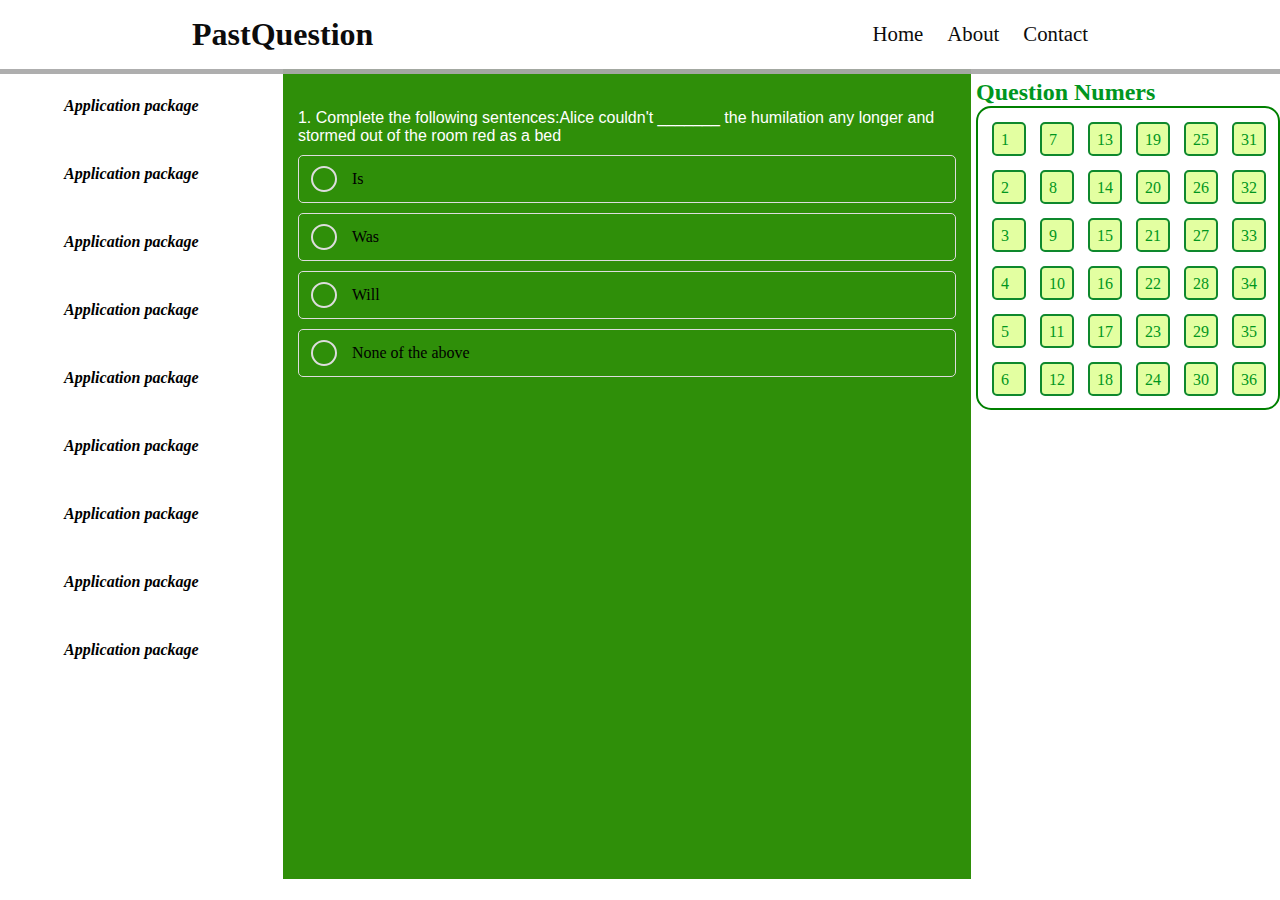
<file: sample 1.html>
<!DOCTYPE html>
<html lang="en">
<head>
    <meta charset="UTF-8">
    <meta http-equiv="X-UA-Compatible" content="IE=edge">
    <meta name="viewport" content="width=device-width, initial-scale=1.0">
    <link rel="stylesheet" href="./sample 1.css">
    <title>Document</title>
</head>
<body>
    <div class="nav-section">
        <section>
            <nav class="navbar">
                <div class="navbar-container container">
                    <input type="checkbox" name="" id="">
                    <div class="hamburger-lines">
                        <span class="line line1"></span>
                        <span class="line line2"></span>
                        <span class="line line3"></span>
                    </div>
                    <ul class="menu-items">
                        <li><a href="#">Home</a></li>
                        <li><a href="#">About</a></li>
                        <li><a href="#">Contact</a></li>
                    </ul>
                    <h1 class="logo">PastQuestion</h1>
                </div>
            </nav>
        </section>
    </div>
    <div class="middle">
        <div class="right">
            <!-- #############side bar section ################### -->
            <div class="right__sidebar">
                <nav class="s-sidebar__nav">
                   <ul>
                      <li>
                         <a class="s-sidebar__nav-link" href="#0">
                            <i class="fa fa-home"></i><em>Application package</em>
                         </a>
                      </li>
                      <li>
                         <a class="s-sidebar__nav-link" href="#0">
                           <i class="fa fa-user"></i><em>Application package</em>
                         </a>
                      </li>
                      <li>
                         <a class="s-sidebar__nav-link" href="#0">
                            <i class="fa fa-camera"></i><em>Application package</em>
                         </a>
                      </li>
                      <li>
                        <a class="s-sidebar__nav-link" href="#0">
                           <i class="fa fa-camera"></i><em>Application package</em>
                        </a>
                     </li>
                     <li>
                        <a class="s-sidebar__nav-link" href="#0">
                           <i class="fa fa-camera"></i><em>Application package</em>
                        </a>
                     </li>
                     <li>
                        <a class="s-sidebar__nav-link" href="#0">
                           <i class="fa fa-camera"></i><em>Application package</em>
                        </a>
                     </li>
                     <li>
                        <a class="s-sidebar__nav-link" href="#0">
                           <i class="fa fa-camera"></i><em>Application package</em>
                        </a>
                     </li>
                     <li>
                        <a class="s-sidebar__nav-link" href="#0">
                           <i class="fa fa-camera"></i><em>Application package</em>
                        </a>
                     </li>
                     <li>
                        <a class="s-sidebar__nav-link" href="#0">
                           <i class="fa fa-camera"></i><em>Application package</em>
                        </a>
                     </li>
                     
                   </ul>
                </nav>
            </div>
            <!-- ###################### side bar section end ########################### -->
        </div>
        <div class="main-section">
            <!-- ########################################### -->
            <section class="sect">
                <div class="col-12"> 
                  <p>1. Complete the following sentences:Alice couldn't _______ the humilation any longer and stormed out of the room red as a bed</p> 
                  <div> 
                  <div class="row"> 
                    <div class="col-md-6"> 
                        <input type="radio" name="box" id="five"> 
                        <label for="five" class="box fifth w-100"> 
                            <div class="course"> <span class="circle"></span> <span class="subject">Is</span> 
                            </div> 
                        </label> 
                    </div> 
                    <div class="col-md-6"> 
                       <input type="radio" name="box" id="six"> 
                       <label for="six" class="box sixth w-100">
                            <div class="course"> <span class="circle"></span> <span class="subject"> Was </span> 
                            </div> 
                       </label>
                    </div> 
                    <div class="col-md-6"> 
                        <input type="radio" name="box" id="seven"> 
                        <label for="seven" class="box seveth w-100">
                            <div class="course"> <span class="circle"></span> <span class="subject"> Will </span> 
                            </div> 
                        </label> 
                    </div> 
                    <div class="col-md-6"> 
                        <input type="radio" name="box" id="eight"> 
                        <label for="eight" class="box eighth w-100"> 
                            <div class="course"> <span class="circle"></span> <span class="subject"> None of the above </span> 
                            </div> 
                        </label> 
                    </div> 
                </div> 
            </section> 
            
            <!-- ########################################### -->
        </div>
        <!-- #####################left side section ###################### -->
        <div class="left-side">
            <div class="cont">
                <h2>Question Numers</h2>
                <div class="con">
                    <div class="sect">
                        <div class="tab">
                            <span>1</span>
                        </div>
                        <div class="tab">
                            <span>2</span>
                        </div>
                        <div class="tab">
                            <span>3</span>
                        </div>
                        <div class="tab">
                            <span>4</span>
                        </div>
                        <div class="tab">
                            <span>5</span>
                        </div>
                        <div class="tab">
                            <span>6</span>
                        </div>
                    </div>
                    <div class="sect">
                        <div class="tab">
                            <span>7</span>
                        </div>
                        <div class="tab">
                            <span>8</span>
                        </div>
                        <div class="tab">
                            <span>9</span>
                        </div>
                        <div class="tab">
                            <span>10</span>
                        </div>
                        <div class="tab">
                            <span>11</span>
                        </div>
                        <div class="tab">
                            <span>12</span>
                        </div>
                    </div>
                    <div class="sect">
                        <div class="tab">
                            <span>13</span>
                        </div>
                        <div class="tab">
                            <span>14</span>
                        </div>
                        <div class="tab">
                            <span>15</span>
                        </div>
                        <div class="tab">
                            <span>16</span>
                        </div>
                        <div class="tab">
                            <span>17</span>
                        </div>
                        <div class="tab">
                            <span>18</span>
                        </div>
                    </div>
                    <div class="sect">
                        <div class="tab">
                            <span>19</span>
                        </div>
                        <div class="tab">
                            <span>20</span>
                        </div>
                        <div class="tab">
                            <span>21</span>
                        </div>
                        <div class="tab">
                            <span>22</span>
                        </div>
                        <div class="tab">
                            <span>23</span>
                        </div>
                        <div class="tab">
                            <span>24</span>
                        </div>
                    </div>
                    <div class="sect">
                        <div class="tab">
                            <span>25</span>
                        </div>
                        <div class="tab">
                            <span>26</span>
                        </div>
                        <div class="tab">
                            <span>27</span>
                        </div>
                        <div class="tab">
                            <span>28</span>
                        </div>
                        <div class="tab">
                            <span>29</span>
                        </div>
                        <div class="tab">
                            <span>30</span>
                        </div>
                    </div>
                    <div class="sect">
                        <div class="tab">
                            <span>31</span>
                        </div>
                        <div class="tab">
                            <span>32</span>
                        </div>
                        <div class="tab">
                            <span>33</span>
                        </div>
                        <div class="tab">
                            <span>34</span>
                        </div>
                        <div class="tab">
                            <span>35</span>
                        </div>
                        <div class="tab">
                            <span>36</span>
                        </div>
                    </div>
                </div>
            </div>
        </div>
        <!-- ########################left side ending ################### -->
    </div>

</body>
</html>
</file>
<file: sample 1.css>
*{
    margin: 0;
    padding: 0;
}
/* ######### navbar section ########## */
.navbar input[type="checkbox"],
.navbar .hamburger-lines{
    display: none;
}

.container{
    max-width: 100vw;
    width: 70%;
    height: 50px auto;
    margin: 29px auto;
} 

.navbar{
    box-shadow: 0px 5px 0px 0px #aaa;
    height: 40px;
    background: #fff;
    color: #000;
    opacity: 0.95;
    z-index: 25;
}

.navbar-container{
    display: flex;
    justify-content: space-between;
    height: 10px;
    align-items: center;
}

.menu-items{
    order: 2;
    display: flex;
}
.logo{
    order: 1;
    font-size: 2rem;
}

.menu-items li{
    list-style: none;
    margin-left: 1.5rem;
    font-size: 1.3rem;
}

.navbar a{
    color: rgb(0, 0, 0);
    text-decoration: none;
    font-weight: 500;
    transition: color 0.3s ease-in-out;
}

.navbar a:hover{
    color: #117964;
}

@media (max-width: 768px){
    .navbar{
        opacity: 0.95;
    }

    .navbar-container input[type="checkbox"],
    .navbar-container .hamburger-lines{
        display: block;
    }

    .navbar-container{
        display: block;
        position: relative;
        height: 30px;
        top: -2px;
    }

    .navbar-container input[type="checkbox"]{
        position: absolute;
        display: block;
        height: 32px;
        width: 30px;
        top: -13px;
        left: 20px;
        z-index: 5;
        opacity: 0;
        cursor: pointer;
    }

    .navbar-container .hamburger-lines{
        display: block;
        height: 28px;
        width: 35px;
        position: absolute;
        top: -15px;
        left: 10px;
        z-index: 2;
        display: flex;
        flex-direction: column;
        justify-content: space-between;
    }

    .navbar-container .hamburger-lines .line{
        display: block;
        height: 3px;
        width: 100%;
        border-radius: 10px;
        background: #333;
    }
    
    .navbar-container .hamburger-lines .line1{
        transform-origin: 0% 0%;
        transition: transform 0.3s ease-in-out;
    }

    .navbar-container .hamburger-lines .line2{
        transition: transform 0.2s ease-in-out;
    }

    .navbar-container .hamburger-lines .line3{
        transform-origin: 0% 100%;
        transition: transform 0.3s ease-in-out;
    }

    .navbar .menu-items{
        padding-top: 100px;
        background: rgb(33, 236, 6);
        height: 100vh;
        max-width: 300px;
        transform: translate(-150%);
        display: flex;
        flex-direction: column;
        margin-left: -40px;
        padding-left: 40px;
        transition: transform 0.5s ease-in-out;
        box-shadow:  5px 0px 10px 0px rgb(0, 0, 0);
        overflow: scroll;
    }

    .navbar .menu-items li{
        font-size: 1.1rem;
        font-weight: 500;
    }

    .logo{
        position: absolute;
        top: -25px;
        right: 10px;
        font-size: 2.5rem;
    }

    .navbar-container input[type="checkbox"]:checked ~ .menu-items{
        transform: translateX(0);
    }

    .navbar-container input[type="checkbox"]:checked ~ .hamburger-lines .line1{
        transform: rotate(45deg);
    }

    .navbar-container input[type="checkbox"]:checked ~ .hamburger-lines .line2{
        transform: scaleY(0);
    }

    .navbar-container input[type="checkbox"]:checked ~ .hamburger-lines .line3{
        transform: rotate(-45deg);
    }

}

@media (max-width: 500px){
    .navbar-container input[type="checkbox"]:checked ~ .logo{
        display: none;
    }
}
/* ########## nav bar section ends ###########3 */

.middle{
    display: flex;
    align-content: space-between;
    justify-content: center;
}
/* ###################### side bar section begin ################################# */
.right{
    width: 30vw;
    height: 90vh;
    background-color: rgb(255, 255, 255);
    display: flex;
}
.s-sidebar__nav {
    overflow: hidden;
    transition: all .3s ease-in;
    width: 15em auto;
    color: rgba(255, 255, 255, 0.7);
 }
 
 .s-sidebar__nav:hover,
 .s-sidebar__nav:focus,
 .s-sidebar__trigger:focus + .s-sidebar__nav,
 .s-sidebar__trigger:hover + .s-sidebar__nav {
    left: 0;
 }
 
 .s-sidebar__nav ul {
    position: absolute;
    top: 4em;
    left: 0;
    margin-top: 10px;
    padding: 0;
    text-decoration: none;
    width: 20em;
 }
 .s-sidebar__nav ul li {
    width: 100%;
 }
 
 .s-sidebar__nav-link {
    position: relative;
    display: inline-block;
    width: 100%;
    height: 4em;
 }
 
 .s-sidebar__nav-link em {
    position: absolute;
    top: 50%;
    color: #000;
    font-weight: bold;
    left: 4em;
    transform: translateY(-50%);
    text-decoration: none;
 }
 
 .s-sidebar__nav-link:hover {
    background: #009620;
 }
 
 .s-sidebar__nav-link > i {
    position: absolute;
    top: 0;
    left: 0;
    display: inline-block;
    width: 4em;
    height: 4em;
 }
 
 .s-sidebar__nav-link > i::before {
    position: absolute;
    top: 50%;
    left: 50%;
    transform: translate(-50%, -50%);
 } 
 .s-sidebar__nav-link em {
    position: absolute;
    top: 50%;
    color: #000;
    justify-content: left;
    align-content: center;
}

 
/* ##################### side bar section end ######################################## */
/* ########## main section ########### */
.main-section{
    width: 40vw auto;
    height: 90vh;
    background-color: rgb(47, 143, 9);

}
p{
    font-family: 'Roboto', sans-serif;
    margin: 0%;
    color: #fff;
}
.col-12{
    margin: 20px auto;
    padding: 20px 15px
}
label.box{
    display: flex;
    margin-top: 10px;
    padding: 10px 12px;
    border-radius: 5px;
    width: 500px auto;
    cursor: pointer;
    border: 1px solid #ddd
}
#one:checked~label.first, 
#two:checked~label.second, 
#three:checked~label.third, 
#four:checked~label.forth, 
#five:checked~label.fifth, 
#six:checked~label.sixth, 
#seven:checked~label.seveth, 
#eight:checked~label.eighth{
    border-color: #8e498e}#one:checked~label.first .circle, #two:checked~label.second .circle, #three:checked~label.third .circle, #four:checked~label.forth .circle, #five:checked~label.fifth .circle, #six:checked~label.sixth .circle, #seven:checked~label.seveth .circle, #eight:checked~label.eighth .circle{
    border: 6px solid #8e498e;
    background-color: #fff
} 
label.box:hover{
    background: #d5bbf7
}
label.box .course{
    display: flex;
    align-items: center;
    width: 100%
}
label.box .circle{
    height: 22px;
    width: 22px;
    border-radius: 50%;
    margin-right: 15px;
    border: 2px solid #ddd;
    display: inline-block
}
input[type="radio"]{
    display: none
}
.btn.btn-primary{
    border-radius: 25px;
    margin-top: 20px
}
@media(max-width: 450px){
    .subject{font-size: 12px}
}
/* #########  main section end  ############ */

/* ##################### left section begins ######################## */
.left-side{
    width: 30vw;
    height: 90vh;
    background-color: rgb(255, 255, 255);
}
.cont{
    margin-top: 10px;
}
.con{
    display: flex;
    width: 300px;
    height: 300px;
    border: 2px solid green;
    margin-left: 5px;
    border-radius: 15px;
    
 }
 .con, h2{
    color: #009620;
    margin-left: 5px;
 }
.tab{
    width: 30px;
    height: 30px;
    background-color: #e3ffa1;
    border: 2px solid rgb(14, 136, 45);
    border-radius: 5px;
    margin-left: 14px;
    margin-top: 14px;
}
.tab span{
    color: #009620;
    justify: center;
    text-align: center;
    display: flex;
    margin-top: 7px;
    margin-left: 7px;
}

 

/* ##################### left section begins ######################## */
</file>
